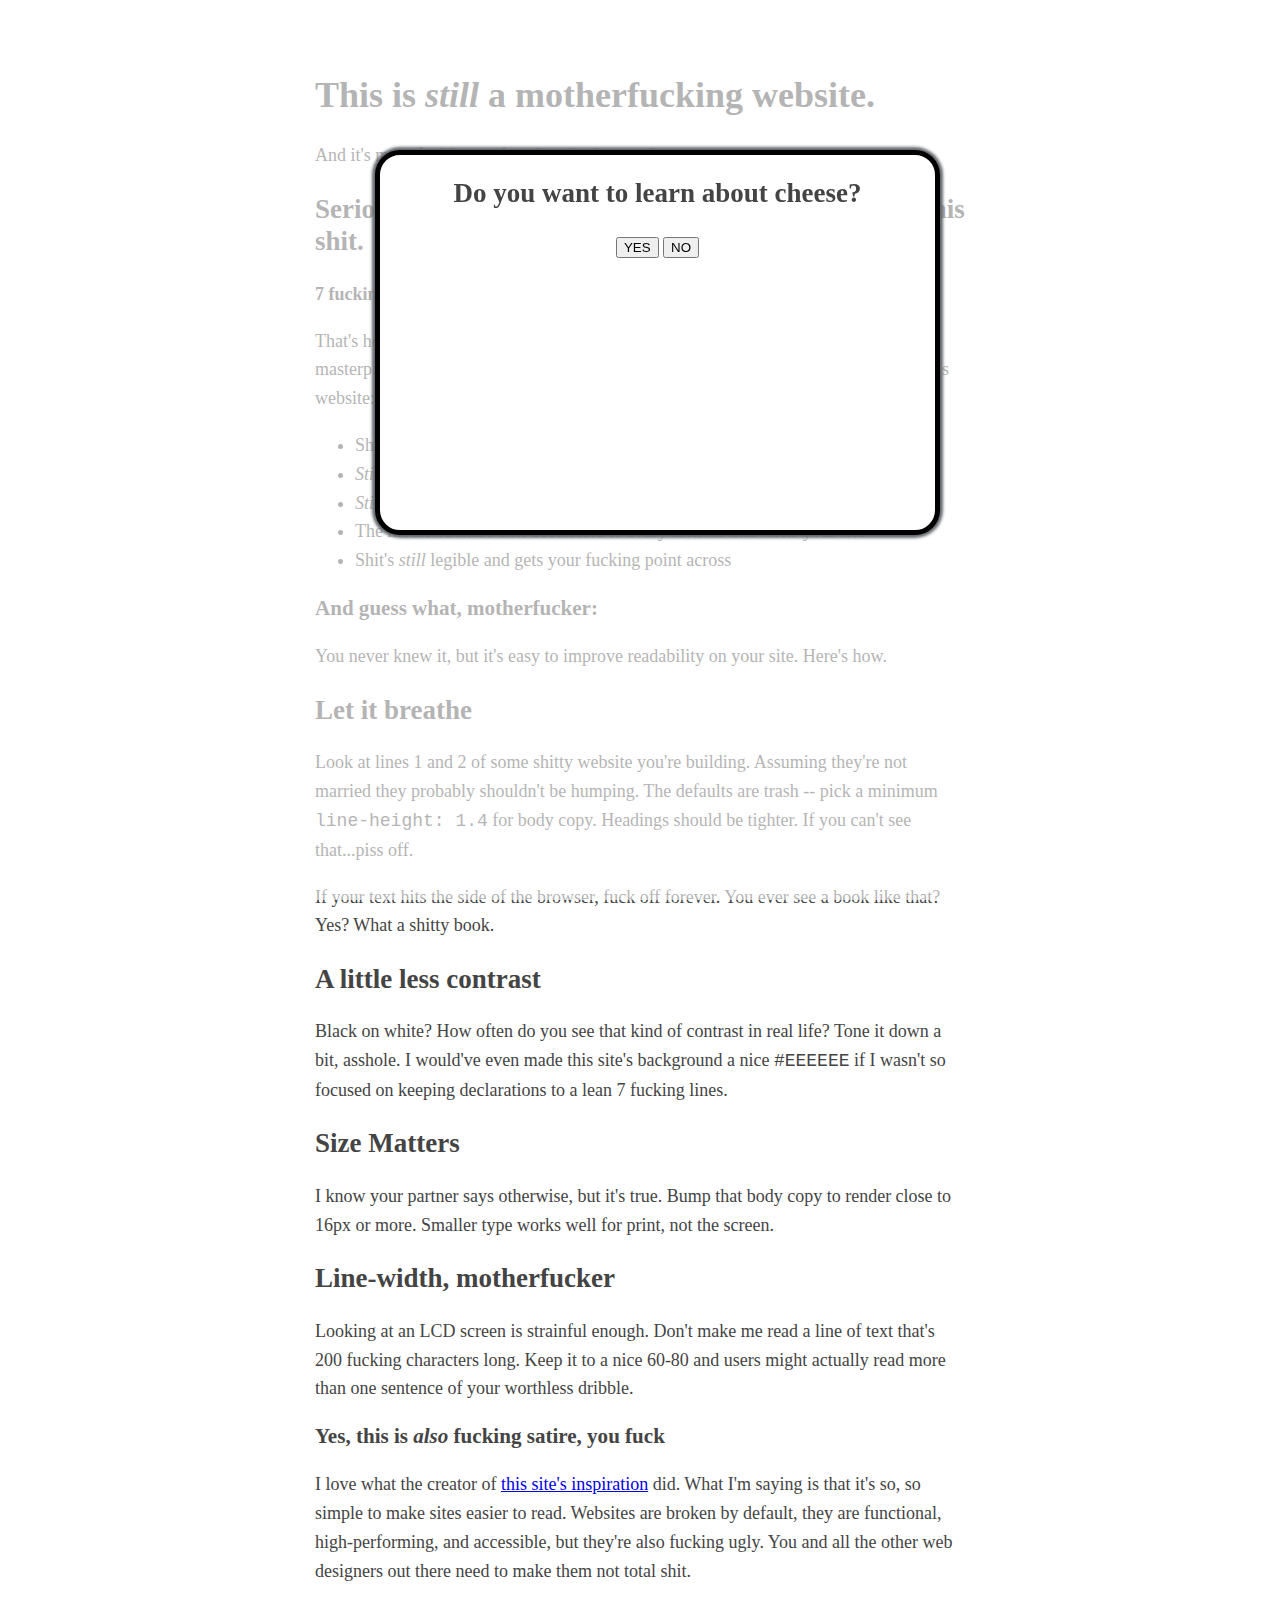
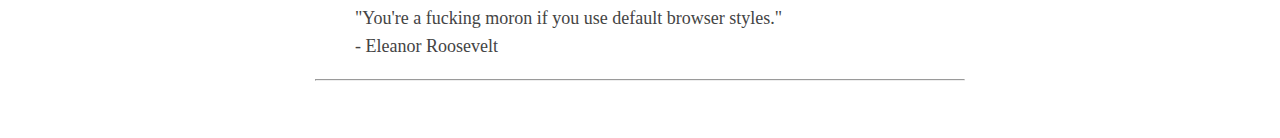
<file: index.html>
<!DOCTYPE html>

<html class="gr__bettermotherfuckingwebsite_com">
<head>
<meta http-equiv="Content-Type" content="text/html; charset=UTF-8"><meta name="viewport" content="width=device-width, initial-scale=1">
<link href="css/styles.css" type="text/css" rel="stylesheet" />
<title>Better Motherfucking Website</title>


</head>
<body data-gr-c-s-loaded="true">
<header>
<h1>This is <em>still</em> a motherfucking website.</h1>

<aside>And it's more fucking perfect than the last guy's.</aside>

</header>

<h2>Seriously, it takes minimal fucking effort to improve this shit.</h2>

<p><strong>7 fucking declarations.</strong></p>

<p>That's how much CSS it took to turn that <a href="http://motherfuckingwebsite.com/">grotesque pile of shit</a> into this easy-to-read masterpiece. It's so fucking simple and it <em>still</em> has all the glory of the original perfect-ass website:</p><ul><li>Shit's <em>still</em> lightweight and loads fast</li><li><em>Still</em> fits on all your shitty screens</li><li><em>Still</em> looks the same in all your shitty browsers</li><li>The motherfucker's <em>still</em> accessible to every asshole that visits your site</li><li>Shit's <em>still</em> legible and gets your fucking point across</li></ul><h3>And guess what, motherfucker:</h3><p>You never knew it, but it's easy to improve readability on your site. Here's how.</p><h2>Let it breathe</h2><p>Look at lines 1 and 2 of some shitty website you're building. Assuming they're not married they probably shouldn't be humping. The defaults are trash -- pick a minimum <code>line-height: 1.4</code> for body copy. Headings should be tighter. If you can't see that...piss off.</p>

<p>If your text hits the side of the browser, fuck off forever. You ever see a book like that? Yes? What a shitty book.</p>

<h2>A little less contrast</h2>

<p>Black on white? How often do you see that kind of contrast in real life? Tone it down a bit, asshole. I would've even made this site's background a nice <code>#EEEEEE</code> if I wasn't so focused on keeping declarations to a lean 7 fucking lines.</p>

<h2>Size Matters</h2>

<p>I know your partner says otherwise, but it's true. Bump that body copy to render close to 16px or more. Smaller type works well for print, not the screen.</p>

<h2>Line-width, motherfucker</h2>

<p>Looking at an LCD screen is strainful enough. Don't make me read a line of text that's 200 fucking characters long. Keep it to a nice 60-80 and users might actually read more than one sentence of your worthless dribble.</p>

<h3>Yes, this is <em>also</em> fucking satire, you fuck</h3>

<p>I love what the creator of <a href="http://motherfuckingwebsite.com/">this site's inspiration</a> did. What I'm saying is that it's so, so simple to make sites easier to read. Websites are broken by default, they are functional, high-performing, and accessible, but they're also fucking ugly. You and all the other web designers out there need to make them not total shit.</p>

<blockquote>"You're a fucking moron if you use default browser styles."
<br>
- Eleanor Roosevelt</blockquote><hr>
<div id="ac-wrapper">
  <div id="popup">
  <center>
    <h2>Do you want to learn about cheese?</h2>
      <button type="button" onclick="location.href='https://en.wikipedia.org/wiki/Cheese';" value="learn about cheese"> YES </button>
      <button type="button" onClick ="popUp()"> NO </button> 
  </center>
  </div>
</div>



<script src="js/jquery-3.3.1.js"></script>
<script src="js/script.js"></script>

</body>

</html>
</file>
<file: css/styles.css>
body{
	margin:40px auto;
	max-width:650px;
	line-height:1.6;
	font-size:18px;
	color:#444;
	padding:010px}

	h1,h2,h3{line-height:1.2}


	#ac-wrapper {
position: fixed;
top: 0;
left: 0;
width: 100%;
height: 100%;
background: rgba(255,255,255,.6);
z-index: 1001;
}
#popup{
width: 555px;
height: 375px;
background: #FFFFFF;
border: 5px solid #000;
border-radius: 25px;
-moz-border-radius: 25px;
-webkit-border-radius: 25px;
box-shadow: #64686e 0px 0px 3px 3px;
-moz-box-shadow: #64686e 0px 0px 3px 3px;
-webkit-box-shadow: #64686e 0px 0px 3px 3px;
position: relative;
top: 150px; left: 375px;
}
</file>
